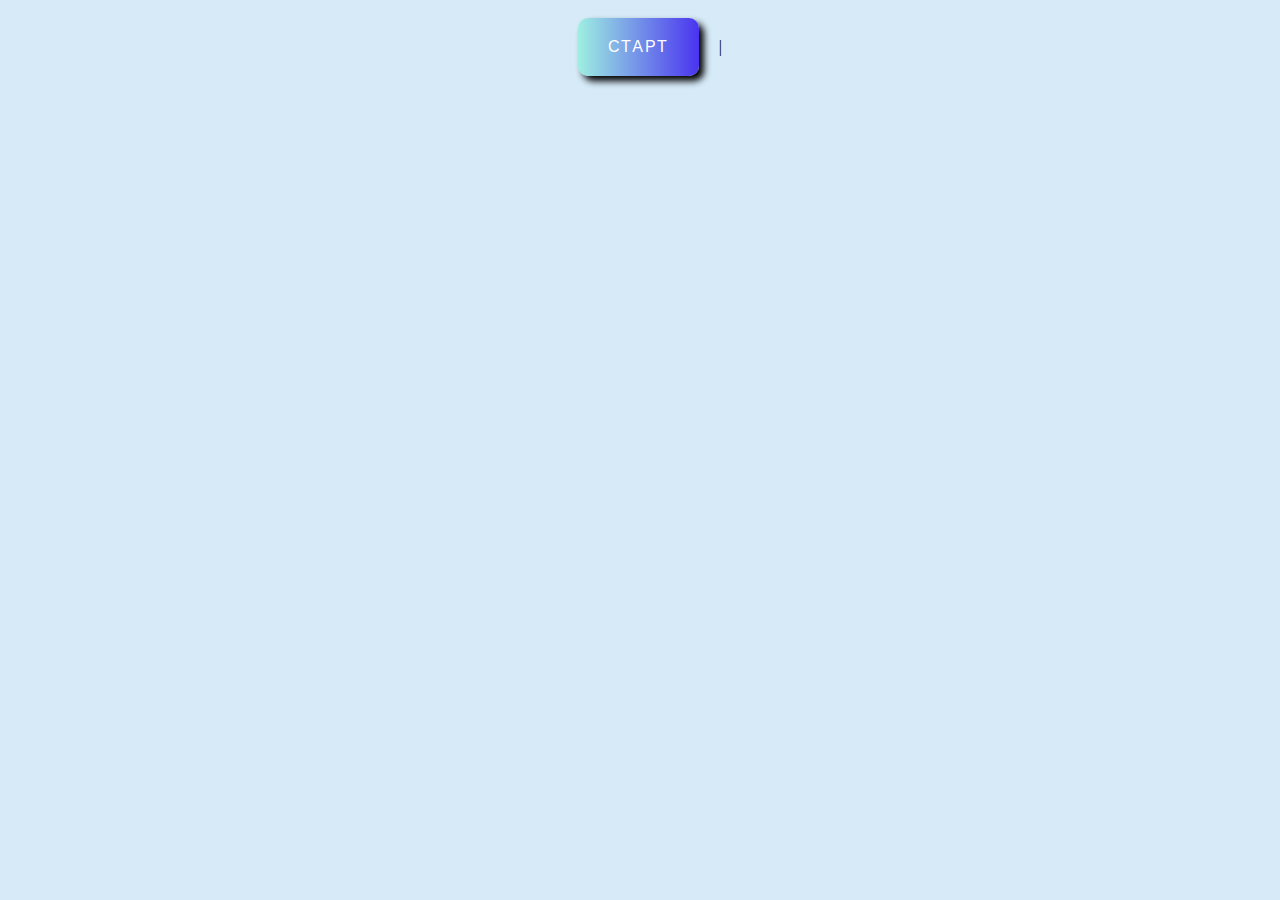
<file: index.html>
<!DOCTYPE html>
<html>
<head>
  <meta charset="UTF-8">
  <link rel="stylesheet" href="styles.css">
    <title>Дз</title>
</head>
<body>
    <div class="button">
        <a href="причины/index.html" class="gradient-button">СТАРТ</a>|
    </div>
</body>
</html>
</file>
<file: styles.css>
body {
    background: #d6eaf8;
  }
  .gradient-button {
    text-decoration: none;
  display: inline-block;
    color: white;
    padding: 20px 30px;
   margin: 10px 20px;
    border-radius: 10px;
    font-family: 'Montserrat', sans-serif;
    text-transform: uppercase;
    letter-spacing: 2px;
    background-image: linear-gradient(to right, #9EEFE1 0%, #4830F0 51%, #9EEFE1 100%);
    background-size: 200% auto;
    box-shadow: 5px 5px 7px black;
    transition: .5s;
  }
 
  
  .gradient-button:hover {
    box-shadow: 0px 0px 0px;
  }
  .button{
   text-align: center;
  }
</file>
